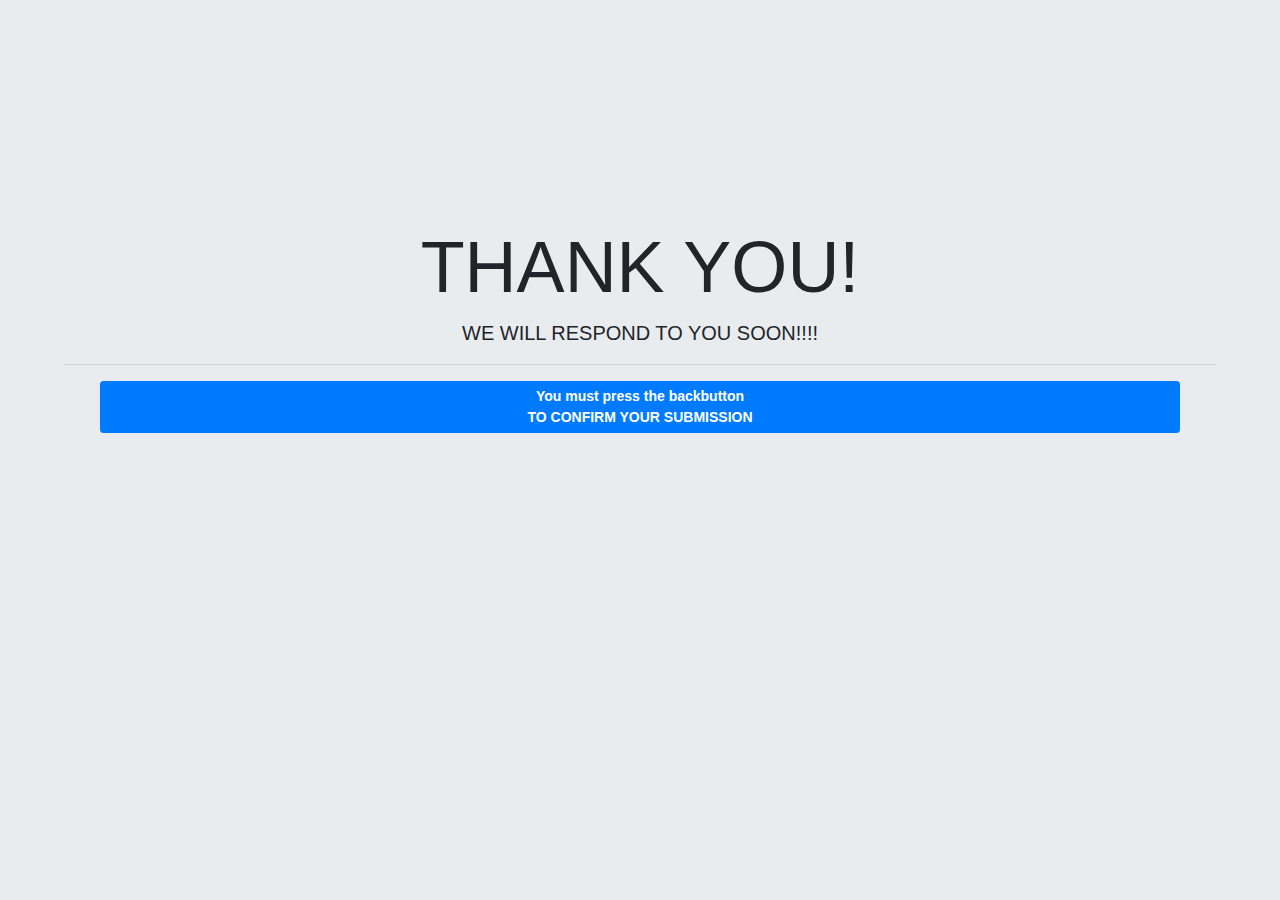
<file: thank.html>
<!DOCTYPE html>
<html lang="en">
<head>
    <meta charset="UTF-8">
    <meta name="viewport" content="width=device-width, initial-scale=1.0">
    <title>THANK YOU!!!!!!!</title>
    <link rel="stylesheet" href="https://maxcdn.bootstrapcdn.com/bootstrap/4.0.0/css/bootstrap.min.css" integrity="sha384-Gn5384xqQ1aoWXA+058RXPxPg6fy4IWvTNh0E263XmFcJlSAwiGgFAW/dAiS6JXm" crossorigin="anonymous">
<script src="https://maxcdn.bootstrapcdn.com/bootstrap/4.0.0/js/bootstrap.min.js" integrity="sha384-JZR6Spejh4U02d8jOt6vLEHfe/JQGiRRSQQxSfFWpi1MquVdAyjUar5+76PVCmYl" crossorigin="anonymous"></script>
</head>
<body class="jumbotron">
    <br><br><br><br>
    <div class="jumbotron text-center">
        <h1 class="display-3">THANK YOU!</h1>
        <p class="lead"><strong>WE WILL RESPOND TO YOU SOON!!!!</strong></p>
        <hr>
        <p>
        </p>
        <div class="container">
          <div class="col-12 col-lg-12"> 
        <p class="lead ">
          <a class="btn btn-primary btn-sm text-white col-12" role="button">  <strong>You must press the backbutton <br> TO CONFIRM YOUR SUBMISSION</strong></a>
        </p>
      </div>
       
      </div>
      <script src="https://code.jquery.com/jquery-3.2.1.slim.min.js" integrity="sha384-KJ3o2DKtIkvYIK3UENzmM7KCkRr/rE9/Qpg6aAZGJwFDMVNA/GpGFF93hXpG5KkN" crossorigin="anonymous"></script>
<script src="https://cdnjs.cloudflare.com/ajax/libs/popper.js/1.12.9/umd/popper.min.js" integrity="sha384-ApNbgh9B+Y1QKtv3Rn7W3mgPxhU9K/ScQsAP7hUibX39j7fakFPskvXusvfa0b4Q" crossorigin="anonymous"></script>
</body>
</html>
</file>
